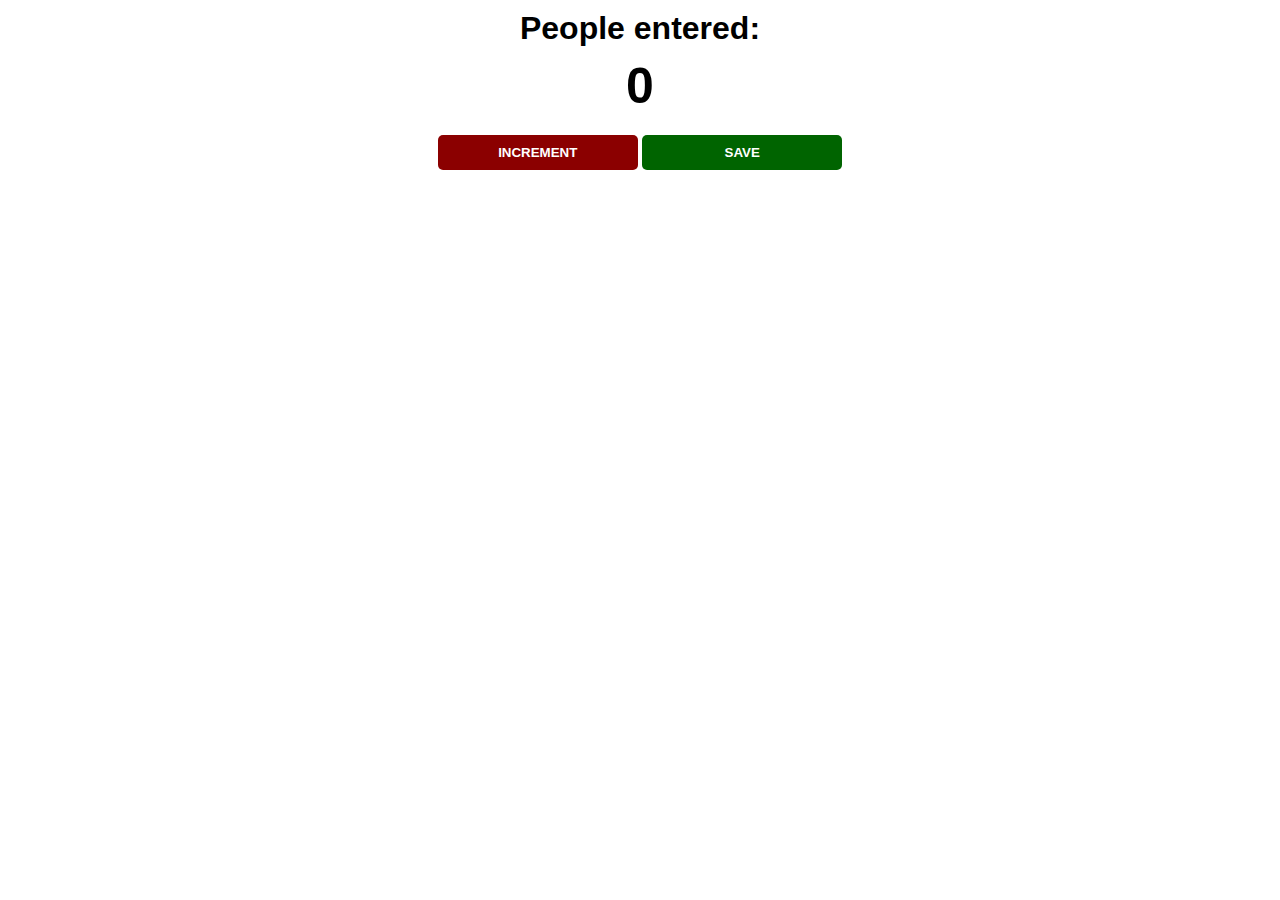
<file: PassengerCounterApp/index.html>
<html>
    <head>
        <link rel="stylesheet" href="index.css">
    </head>
    <body>
        <h1>People entered:</h1>
        <h2 id="count-el">0</h2>

        <!-- Create a INCREMENT button with the id="increment-btn" -->
        <button id="increment-btn" onclick="increment()">INCREMENT</button>

        <!-- Create a save button with the id="save-btn" -->
        <!-- Call the save function when save button is clicked -->
        <button id="save-btn" onclick="save()">SAVE</button>

        <script src="index.js"></script>
    </body>
</html>
</file>
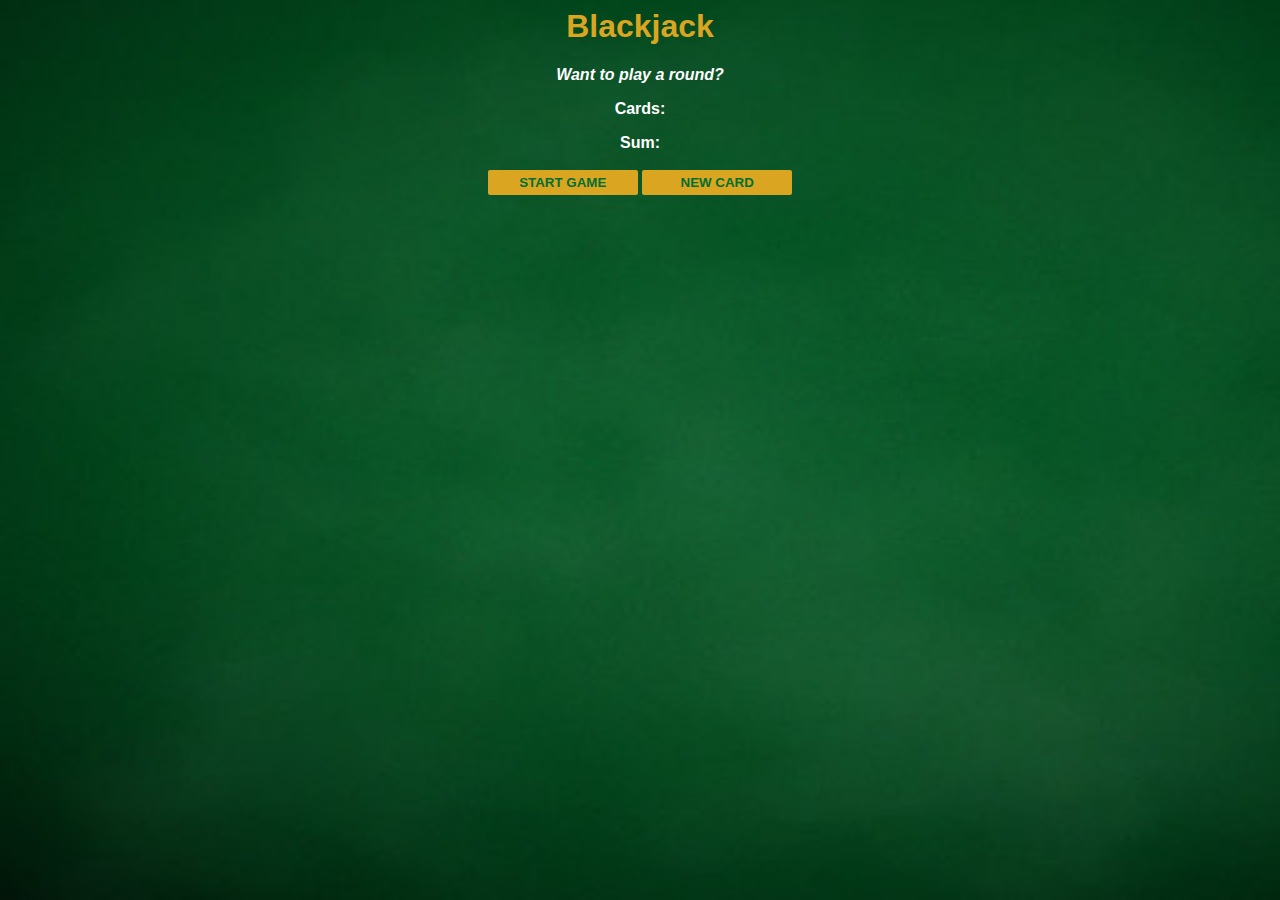
<file: Blackjack/CardsArray/index.html>
<html>
    <head>
        <link rel="stylesheet" href="index.css">
    </head>
    <body>
        <h1>Blackjack</h1>
        <p id="message-el">Want to play a round?</p>
        <p id="cards-el">Cards:</p>
        <p id="sum-el">Sum:</p>
        <button id="start_game_btn" onclick="startGame()">START GAME</button>
        <button id="new_card_btn" onclick="newCard()">NEW CARD</button>
        <script src="index.js"></script>
    </body>
</html>
</file>
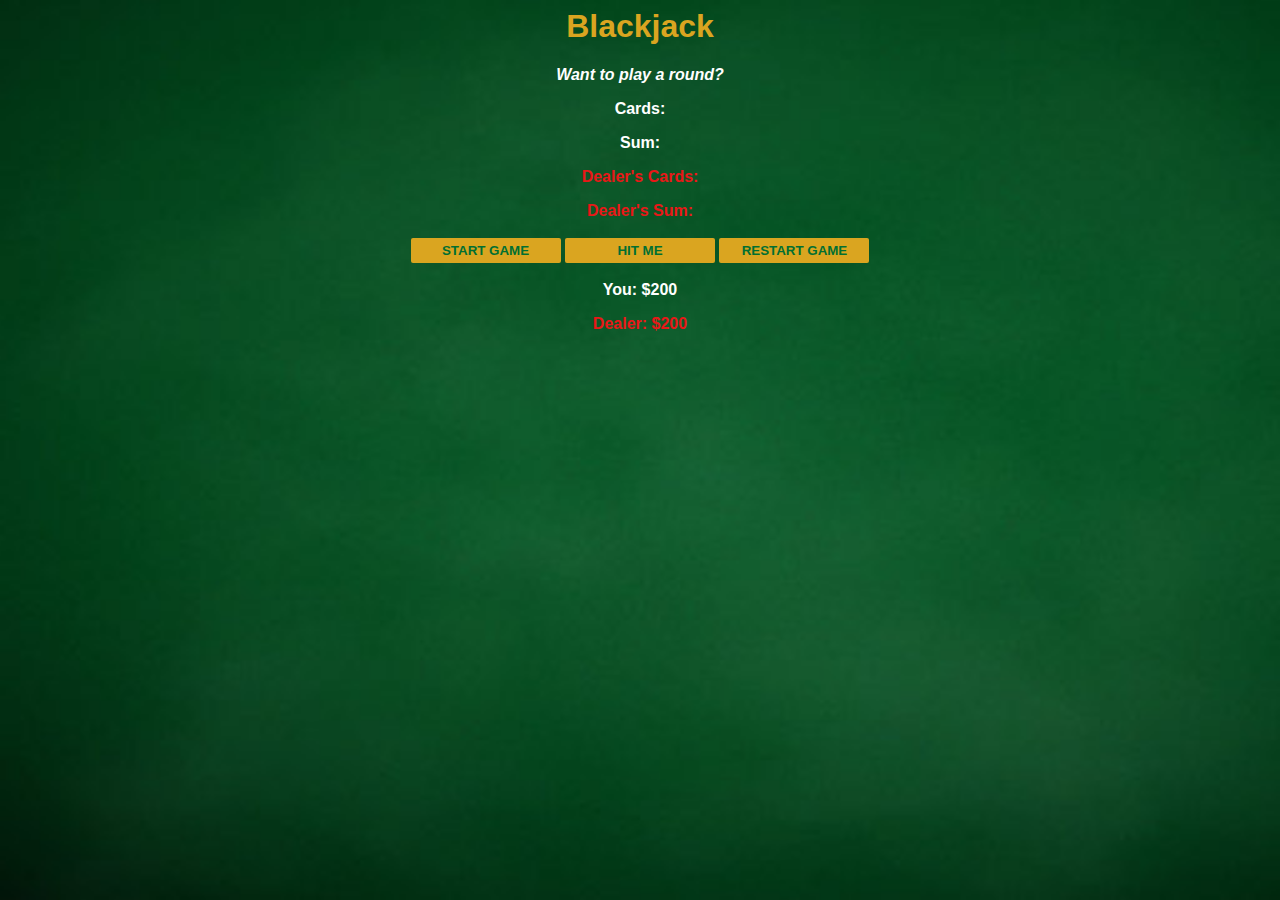
<file: Blackjack/Mark2/index.html>
<html>
    <head>
        <link rel="stylesheet" href="index.css">
    </head>
    <body>
        <h1>Blackjack</h1>
        <p id="message-el">Want to play a round?</p>

        <p id="cards-el">Cards:</p>
        <p id="sum-el">Sum:</p>

        <p id="dealer-cards-el">Dealer's Cards:</p>
        <p id="dealer-sum-el">Dealer's Sum:</p>
        <button id="start_game_btn" onclick="startGame()">START GAME</button>
        <button id="new_card_btn" onclick="newCard()">HIT ME</button>
        <button id="restart-btn" onclick="restartGame()"> RESTART GAME</button>
        <p id="player-el"></p>
        <p id="dealer-el"></p>
        <script src="index.js"></script>
    </body>
</html>
</file>
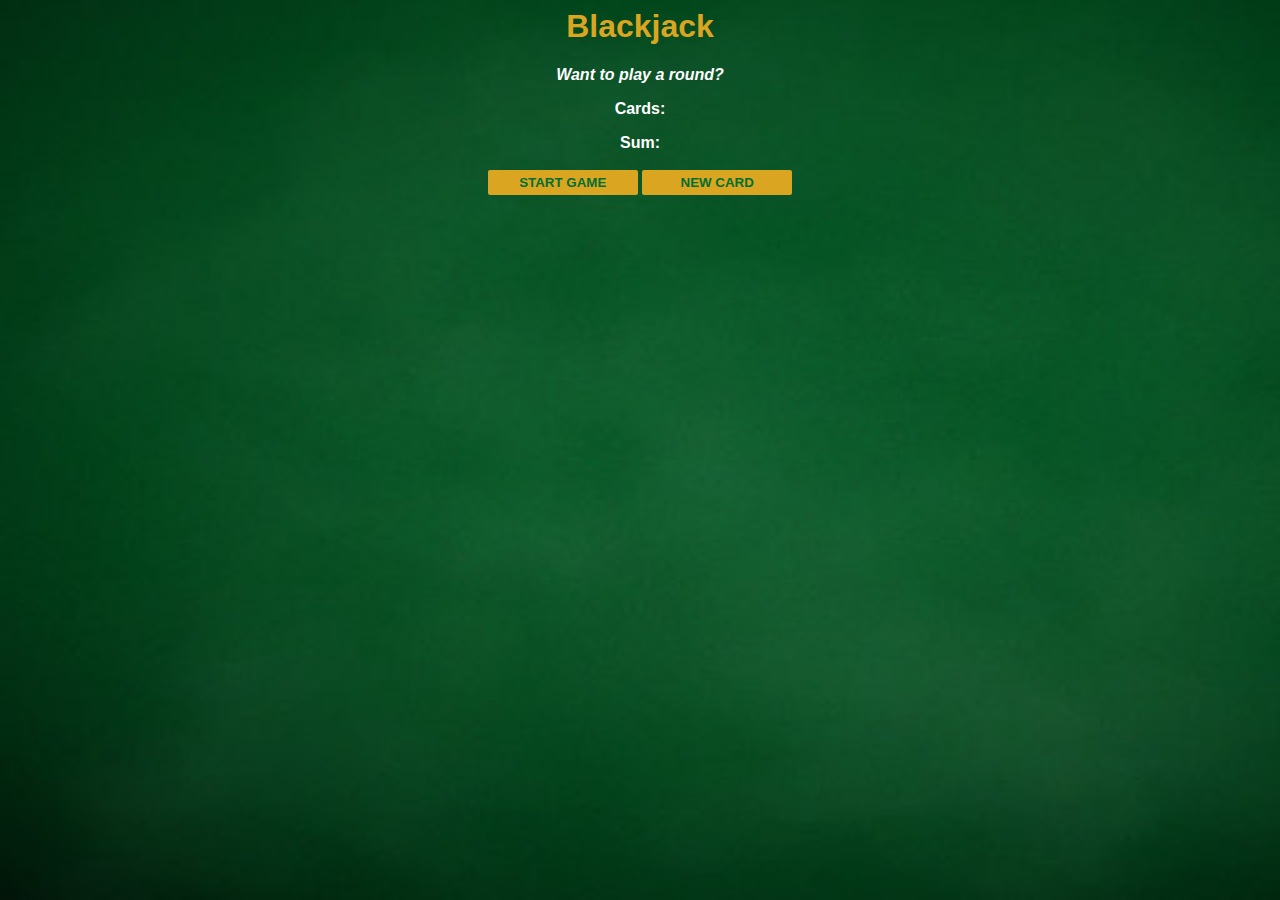
<file: Blackjack/NewCardButton/index.html>
<html>
    <head>
        <link rel="stylesheet" href="index.css">
    </head>
    <body>
        <h1>Blackjack</h1>
        <p id="message-el">Want to play a round?</p>
        <p id="cards-el">Cards:</p>
        <p id="sum-el">Sum:</p>
        <button id="start_game_btn" onclick="startGame()">START GAME</button>
        <!-- 1. Create a NEW CARD button, make it run newCard() on click -->
        <button id="new_card_btn" onclick="newCard()">NEW CARD</button>
        <script src="index.js"></script>
    </body>
</html>
</file>
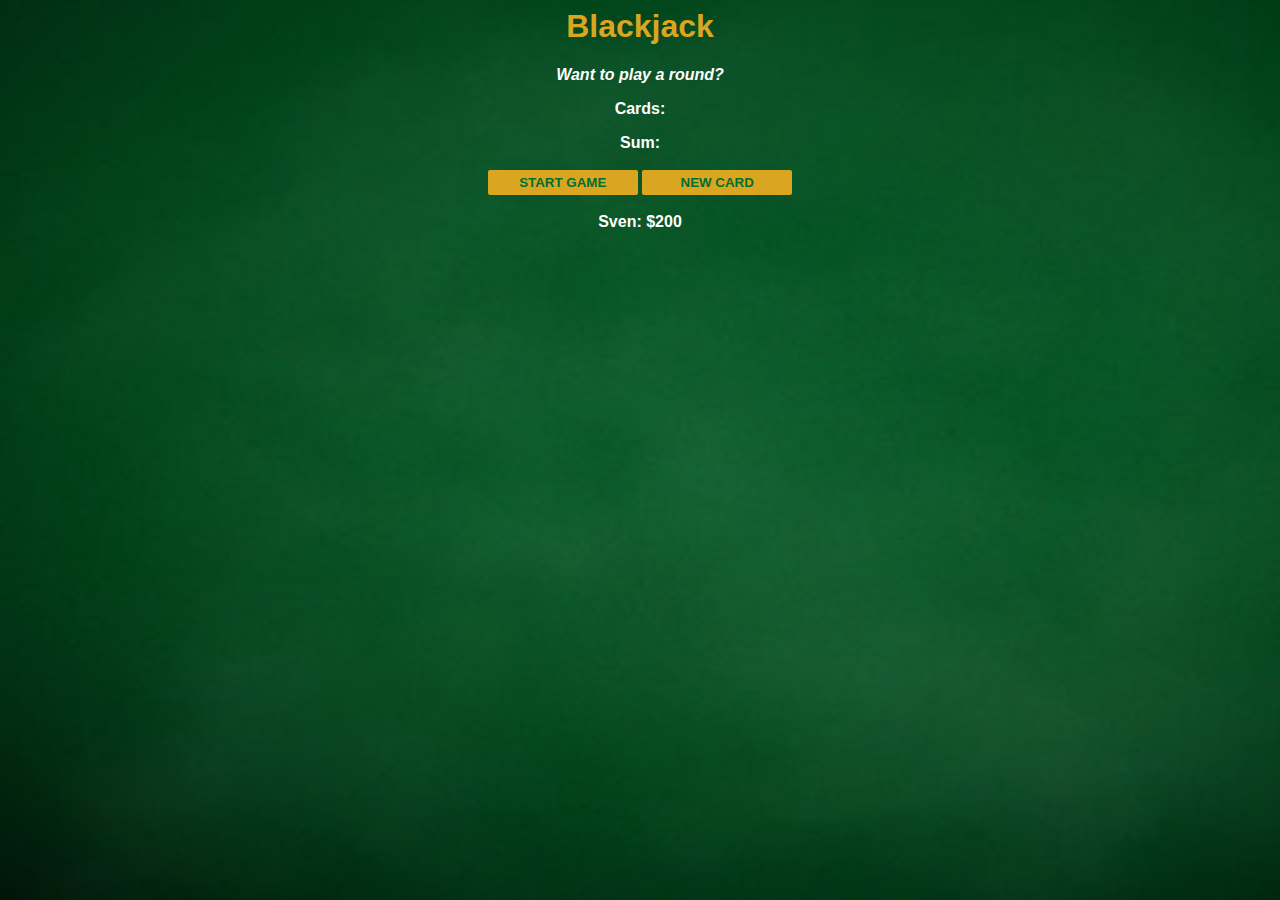
<file: Blackjack/Objects/index.html>
<html>
    <head>
        <link rel="stylesheet" href="index.css">
    </head>
    <body>
        <h1>Blackjack</h1>
        <p id="message-el">Want to play a round?</p>
        <p id="cards-el">Cards:</p>
        <p id="sum-el">Sum:</p>
        <button id="start_game_btn" onclick="startGame()">START GAME</button>
        <button id="new_card_btn" onclick="newCard()">NEW CARD</button>
        <!-- 1. Create a paragraph with an id of "player-el" -->
        <p id="player-el"></p>
        <script src="index.js"></script>
    </body>
</html>
</file>
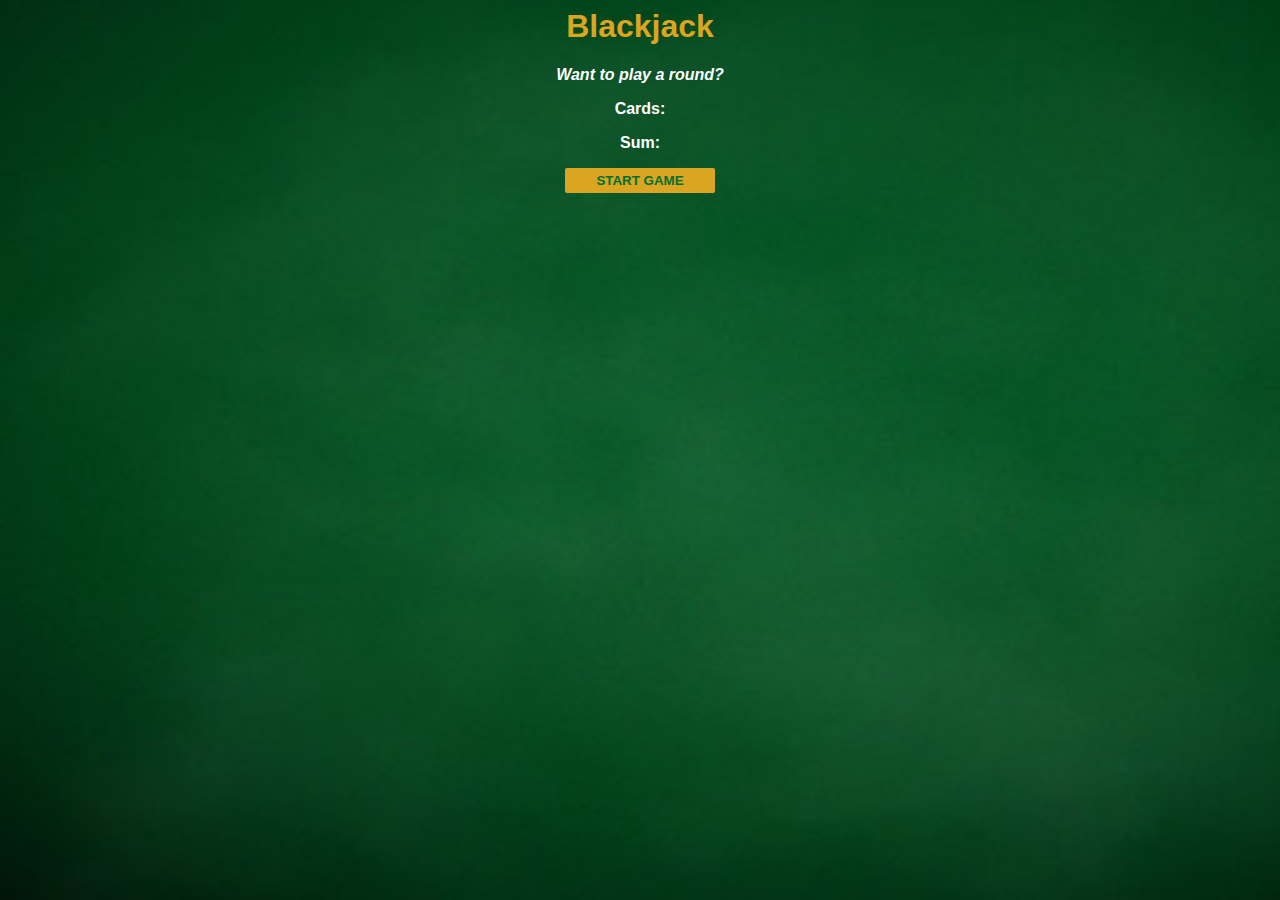
<file: Blackjack/StartButton/index.html>
<html>
    <head>
        <link rel="stylesheet" href="index.css">
    </head>
    <body>
        <h1>Blackjack</h1>
        <p id="message-el">Want to play a round?</p>
        <p>Cards:</p>
        <p>Sum:</p>
         <!-- 1. Create a button that says START GAME. 
        Make it call a startGame() function when clicked -->
        <button id="start_game_btn" onclick="startGame()">START GAME</button>
        <script src="index.js"></script>
    </body>
</html>
</file>
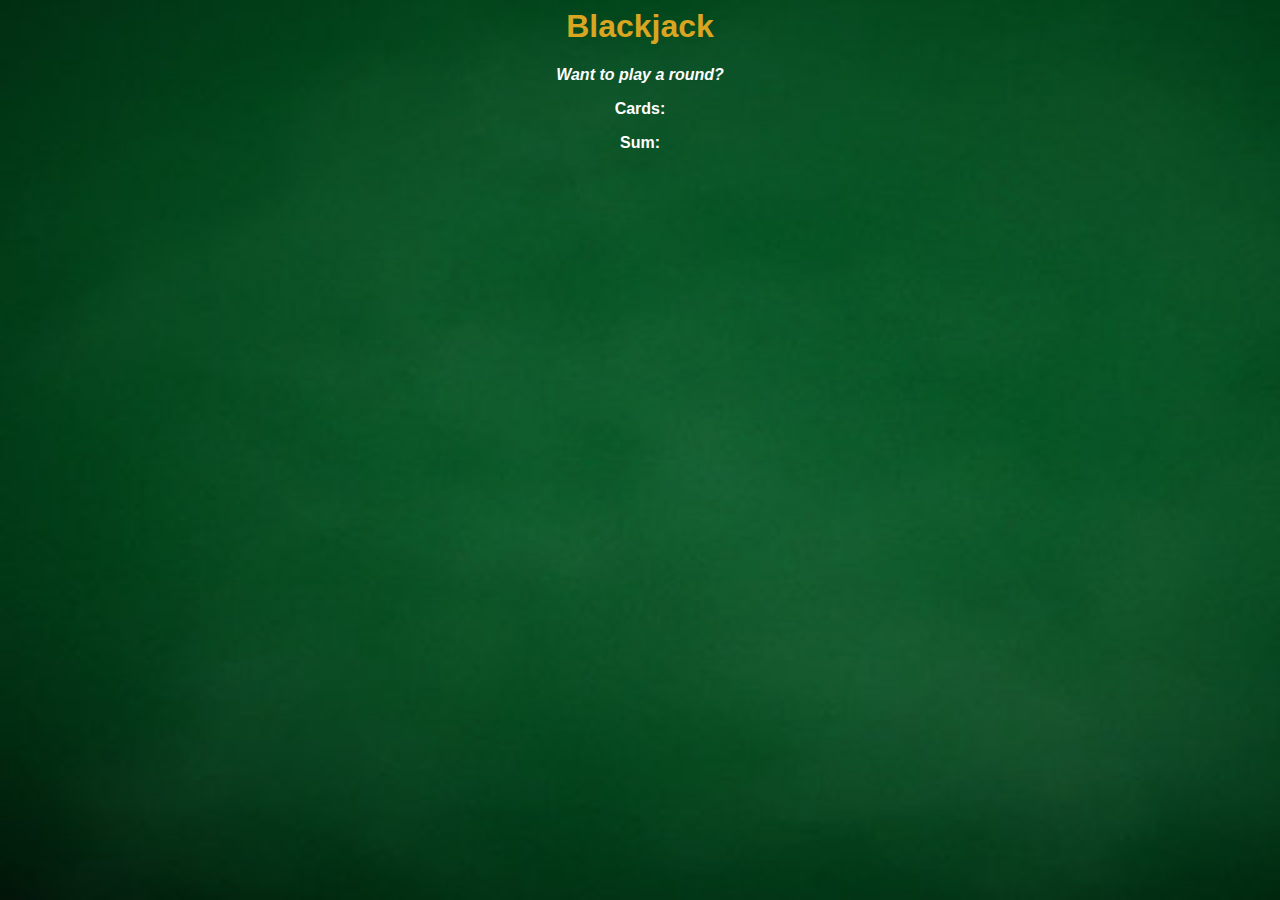
<file: Blackjack/stylingTest/index.html>
<html>
    <head>
        <!-- Link to the index.css file
        E.g. search for "how to link to css from html" -->
        <link rel="stylesheet" href="index.css">
    </head>
    <body>
        <h1>Blackjack</h1>
        <p id="message-el">Want to play a round?</p>
        <p>Cards:</p>
        <p>Sum:</p>
        <script src="index.js"></script>
    </body>
</html>
</file>
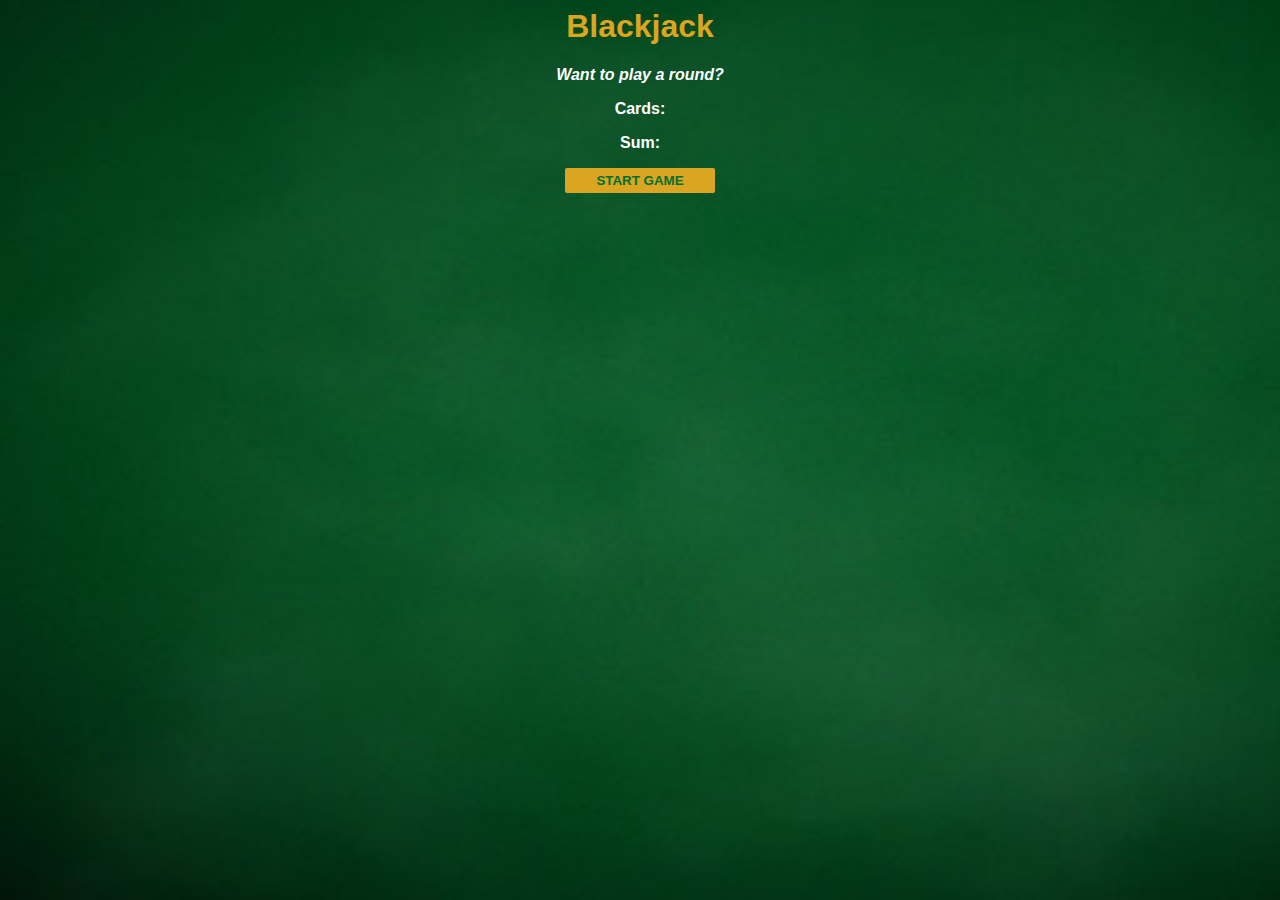
<file: Blackjack/SumCardsDisplay/index.html>
<html>
    <head>
        <link rel="stylesheet" href="index.css">
    </head>
    <body>
        <h1>Blackjack</h1>
        <p id="message-el">Want to play a round?</p>
        <!-- 1. Give the cards paragraph and id of cards-el -->
        <p id="cards-el">Cards:</p>
        <p id="sum-el">Sum:</p>
        <!-- Give the sum paragraph and id of sum-el -->
        <button id="start_game_btn" onclick="startGame()">START GAME</button>
        <script src="index.js"></script>
    </body>
</html>
</file>
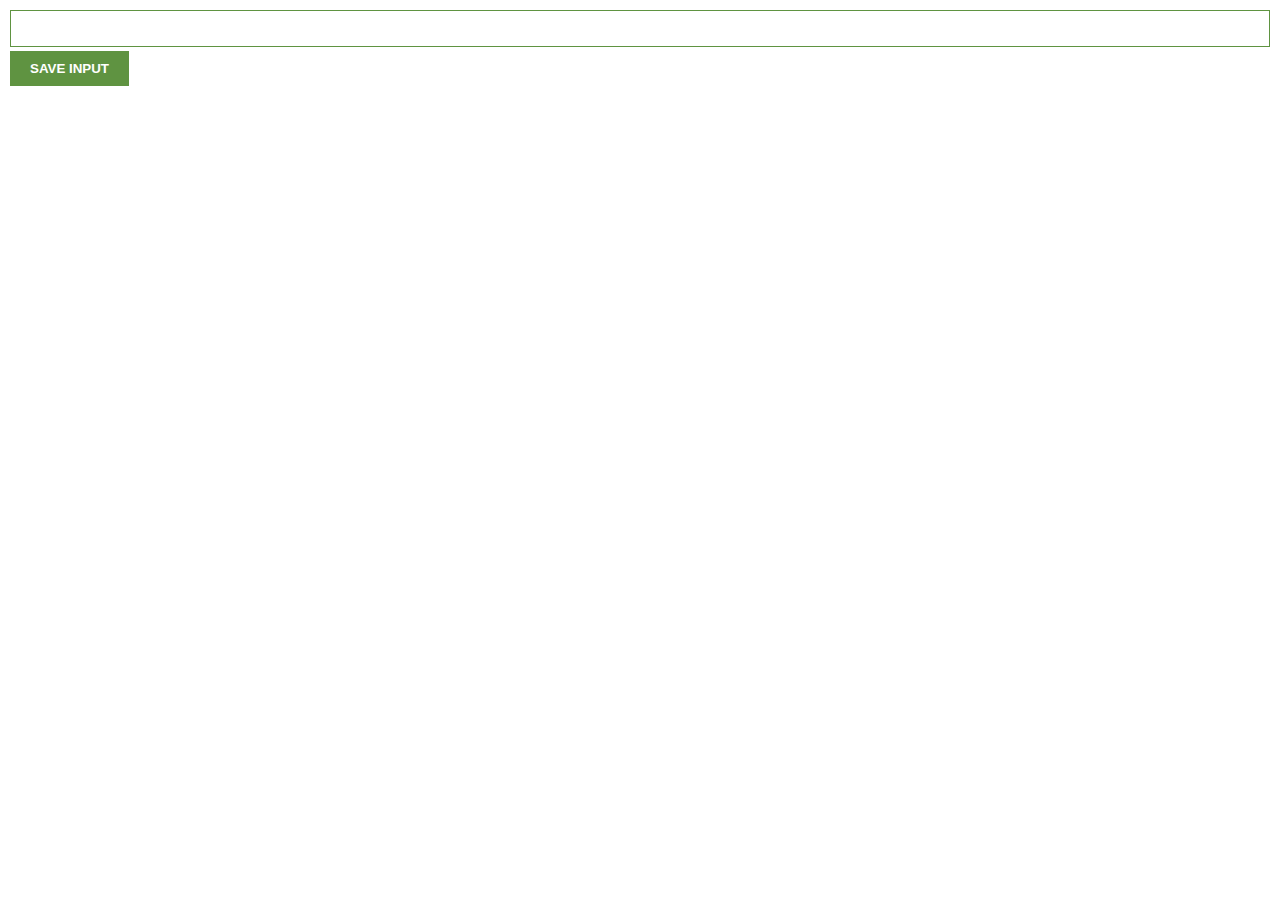
<file: ChromeExtension/EventListeners/index.html>
<html>
    <head>
        <link rel="stylesheet" href="index.css">
    </head>
    <body>
        <!-- Create an input element with type="text" and id="input-el" -->
        <input type="text" id="input-el">
        <!-- Create a SAVE INPUT button with id="input-btn" -->
        <button id="input-btn">SAVE INPUT</button>
        <script src="index.js"></script>
    </body>
</html>
</file>
<file: PassengerCounterApp/index.css>
body {
    /* background-image: url("station.jpg"); */
    background-image: url("https://upload.wikimedia.org/wikipedia/commons/thumb/e/e9/Lawrence_Hill_Station_in_the_snow.jpg/1200px-Lawrence_Hill_Station_in_the_snow.jpg");
    background-size: cover;
    font-family: -apple-system, BlinkMacSystemFont, 'Segoe UI', Roboto, Oxygen, Ubuntu, Cantarell, 'Open Sans', 'Helvetica Neue', sans-serif;
    font-weight: bold;
    text-align: center;
}

h1 {
    margin-top: 10px;
    margin-bottom: 10px;
}

h2 {
    font-size: 50px;
    margin-top: 0;
    margin-bottom: 20px;
}

button {
    border: none;
    padding-top: 10px;
    padding-bottom: 10px;
    color: white;
    font-weight: bold;
    width: 200px;
    margin-bottom: 5px;
    border-radius: 5px;
}

#increment-btn {
    background: darkred;
}

#save-btn {
    background: darkgreen;
}
</file>
<file: Blackjack/CardsArray/index.css>
body {
    font-family: 'Trebuchet MS', 'Lucida Sans Unicode', 'Lucida Grande', 'Lucida Sans', Arial, sans-serif;
    background-image: url("../stylingTest/images/table.jpg");
    background-size: cover;
    text-align: center;
    color: white;
    font-weight: bold;
}

h1 {
    color: goldenrod;
}

#message-el {
    font-style: italic;
}
 
button {
    color: #016f32;
    width: 150px;
    background-color: goldenrod;
    padding-top: 5px;
    padding-bottom: 5px;
    font-weight: bold;
    border: none;
    border-radius: 2px;
    margin-bottom: 2px;
    margin-top: 2px;
}
</file>
<file: Blackjack/Mark2/index.css>
body {
    font-family: 'Trebuchet MS', 'Lucida Sans Unicode', 'Lucida Grande', 'Lucida Sans', Arial, sans-serif;
    background-image: url("../stylingTest/images/table.jpg");
    background-size: cover;
    text-align: center;
    color: white;
    font-weight: bold;
}

h1 {
    color: goldenrod;
}

#message-el {
    font-style: italic;
}
 
button {
    color: #016f32;
    width: 150px;
    background-color: goldenrod;
    padding-top: 5px;
    padding-bottom: 5px;
    font-weight: bold;
    border: none;
    border-radius: 2px;
    margin-bottom: 2px;
    margin-top: 2px;
}

#dealer-cards-el {
    color: rgb(233, 23, 23);
}

#dealer-sum-el {
    color: rgb(233, 23, 23);
}

#dealer-el {
    color: rgb(233, 23, 23);
}
</file>
<file: Blackjack/NewCardButton/index.css>
body {
    font-family: 'Trebuchet MS', 'Lucida Sans Unicode', 'Lucida Grande', 'Lucida Sans', Arial, sans-serif;
    background-image: url("../stylingTest/images/table.jpg");
    background-size: cover;
    text-align: center;
    color: white;
    font-weight: bold;
}

h1 {
    color: goldenrod;
}

#message-el {
    font-style: italic;
}

/* 3. Make sure that the two buttons have some space between
each other when they are rendered out vertically */
 
button {
    color: #016f32;
    width: 150px;
    background-color: goldenrod;
    padding-top: 5px;
    padding-bottom: 5px;
    font-weight: bold;
    border: none;
    border-radius: 2px;
    margin-bottom: 2px;
    margin-top: 2px;
}
</file>
<file: Blackjack/Objects/index.css>
body {
    font-family: 'Trebuchet MS', 'Lucida Sans Unicode', 'Lucida Grande', 'Lucida Sans', Arial, sans-serif;
    background-image: url("../stylingTest/images/table.jpg");
    background-size: cover;
    text-align: center;
    color: white;
    font-weight: bold;
}

h1 {
    color: goldenrod;
}

#message-el {
    font-style: italic;
}
 
button {
    color: #016f32;
    width: 150px;
    background-color: goldenrod;
    padding-top: 5px;
    padding-bottom: 5px;
    font-weight: bold;
    border: none;
    border-radius: 2px;
    margin-bottom: 2px;
    margin-top: 2px;
}
</file>
<file: Blackjack/StartButton/index.css>
body {
    font-family: 'Trebuchet MS', 'Lucida Sans Unicode', 'Lucida Grande', 'Lucida Sans', Arial, sans-serif;
    background-image: url("../stylingTest/images/table.jpg");
    background-size: cover;
    text-align: center;
    color: white;
    font-weight: bold;
}

h1 {
    color: goldenrod;
}

#message-el {
    font-style: italic;
}
 
button {
    color: #016f32;
    width: 150px;
    background-color: goldenrod;
    padding-top: 5px;
    padding-bottom: 5px;
    font-weight: bold;
    border: none;
    border-radius: 2px;
}
</file>
<file: Blackjack/stylingTest/index.css>
body {
    font-family: 'Trebuchet MS', 'Lucida Sans Unicode', 'Lucida Grande', 'Lucida Sans', Arial, sans-serif;
    background-image: url("images/table.jpg");
    background-size: cover;
    text-align: center;
    color: white;
    font-weight: bold;
}

h1 {
    color: goldenrod;
}

#message-el {
    font-style: italic;
}
</file>
<file: Blackjack/SumCardsDisplay/index.css>
body {
    font-family: 'Trebuchet MS', 'Lucida Sans Unicode', 'Lucida Grande', 'Lucida Sans', Arial, sans-serif;
    background-image: url("../stylingTest/images/table.jpg");
    background-size: cover;
    text-align: center;
    color: white;
    font-weight: bold;
}

h1 {
    color: goldenrod;
}

#message-el {
    font-style: italic;
}
 
button {
    color: #016f32;
    width: 150px;
    background-color: goldenrod;
    padding-top: 5px;
    padding-bottom: 5px;
    font-weight: bold;
    border: none;
    border-radius: 2px;
}
</file>
<file: ChromeExtension/EventListeners/index.css>
body {
    margin: 0;
    padding: 10px;
    font-family: Arial, Helvetica, sans-serif;
}

/*

Style our app according to the provided design!

green color -> #5f9341

*/


input {
    width: 100%;
    padding-left: 10px;
    padding-right: 10px;
    box-sizing: border-box;
    padding-top: 10px;
    padding-bottom: 10px;
    border: 1px solid #5f9341;
    margin-bottom: 4px;
}

button {
    background-color: #5f9341;
    color: white;
    font-weight: bold;
    padding-top: 10px;
    padding-bottom: 10px;
    padding-left: 20px;
    padding-right: 20px;
    border: none;
}
</file>
